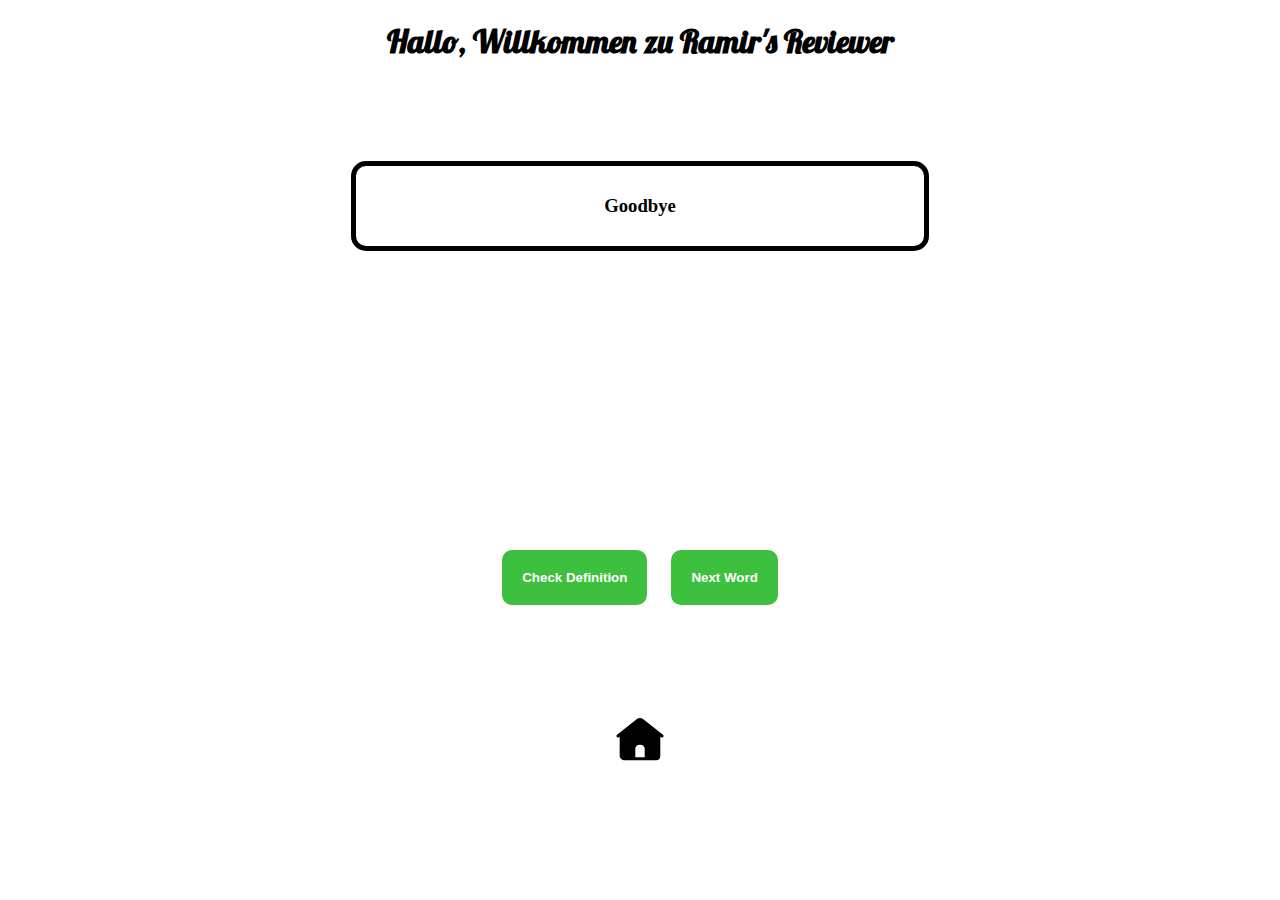
<file: index.html>
<!DOCTYPE html>
<html lang="en">
  <head>
    <meta charset="UTF-8">
    <meta http-equiv="X-UA-Compatible" content="IE=edge">
    <meta name="viewport" content="width=device-width, initial-scale=1.0">
    <title>Flash Card App</title>

    <link rel="preconnect" href="https://fonts.googleapis.com">
    <link rel="preconnect" href="https://fonts.gstatic.com" crossorigin>
    <link href="https://fonts.googleapis.com/css2?family=Lobster&family=Roboto:wght@400;500;700&display=swap" rel="stylesheet">
    
    <link rel="stylesheet" href="style.css" type="text/css">
  </head>
  <body onload="getRandomWord()">
    


    <h1 class="title">Hallo, Willkommen zu Ramir's Reviewer</h1>

    <div class="term">
      <h3 class="term-text" id="termz"></h3>
    </div>

    <div class="definition">
      <h3 class="definition-text" id="defz"></h3>
    </div>

    <div class="check-definition-button-container">
      <button class="check-definition-button check">Check Definition</button>
      <button class="check-definition-button next">Next Word</button>
    </div>

    <div class="homepage-image-container">
      <a href="chronomio.html">
        <img class = "homepage-image" src="home-page-fill.svg" alt="">
      </a>
      
    </div>
   
    
    <script src="app.js"></script>
  </body>
</html>
</file>
<file: style.css>
.title {
  font-family: Lobster;
  text-align: center;
}

.term {
  border: solid 5px black;
  border-radius: 15px;
  text-align: center;
  width: 45%;
  margin: auto;
  margin-top: 100px;
}

.definition {
  border: solid 5px black;
  border-radius: 15px;
  text-align: center;
  width: 45%;
  margin: auto;
  margin-top: 100px;
  opacity: 0;
}

.check-definition-button-container {
  text-align: center;
  margin-top: 100px;
  
}

.check-definition-button {
  padding: 20px;
  font-weight: bold;
  color: white;
  background-color: rgb(61, 192, 61);
  border: none;
  border-radius: 10px;
  margin: 10px;
}

.check-definition-button:hover {
  transform: scale(1.15);
  transition: transform 0.15s;
}

.term-text {
  padding: 10px;
}

.definition-text {
  padding: 10px;
}

.homepage-image-container {
  text-align: center;
  margin: auto;
  margin-top: 100px;
  width: 50px;
  cursor: pointer;
}
</file>
